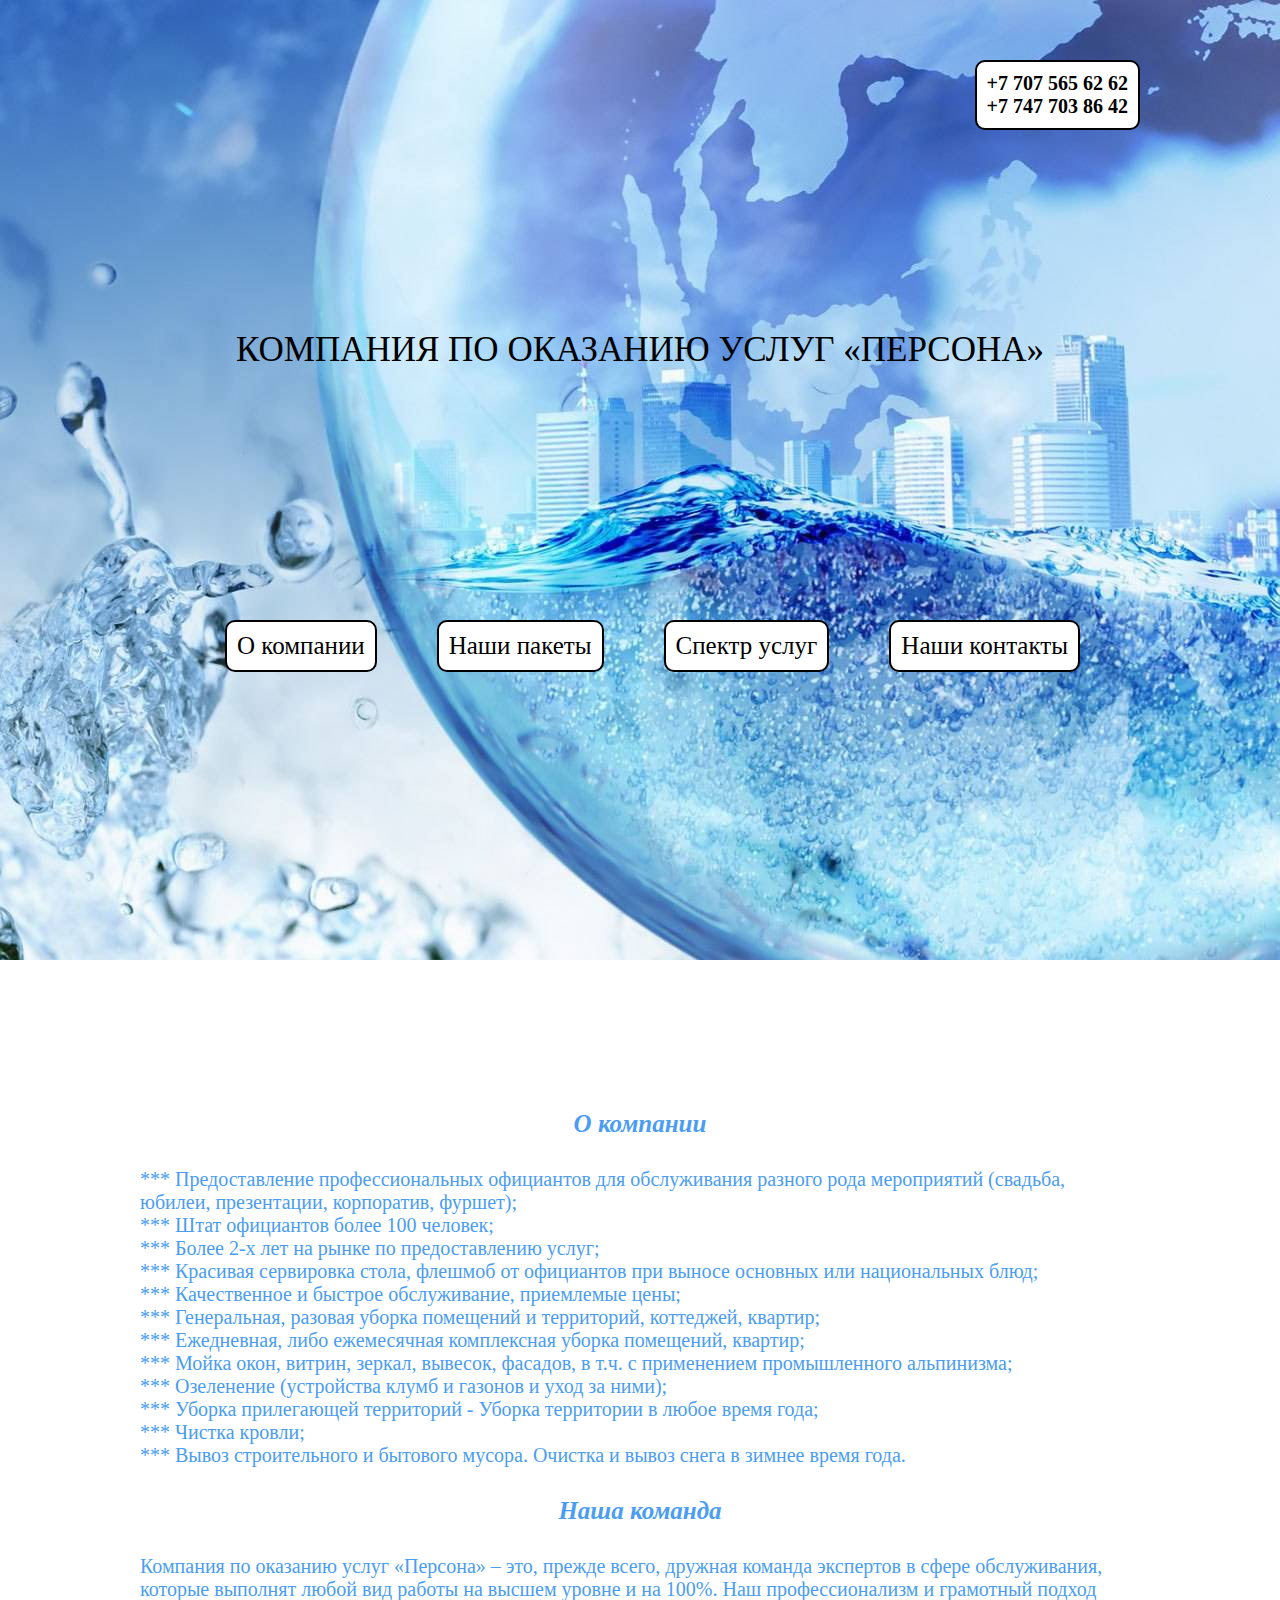
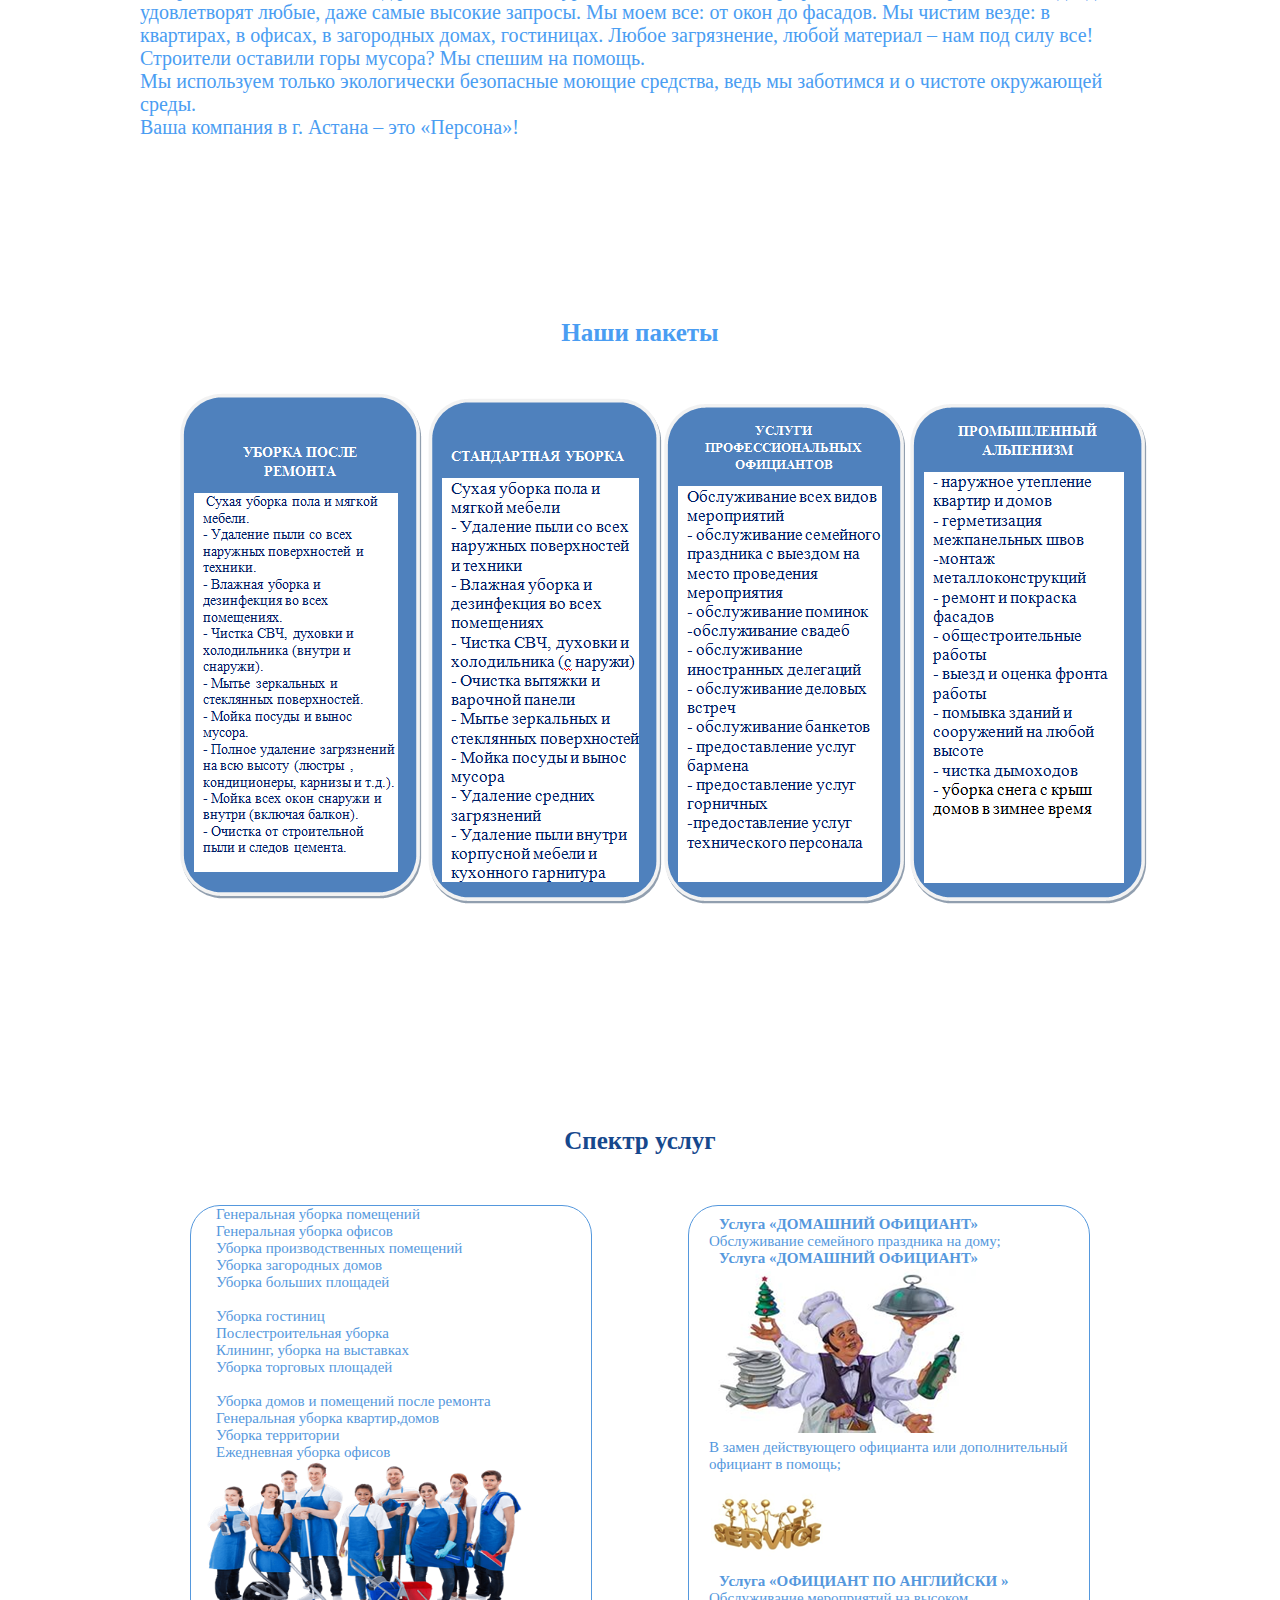
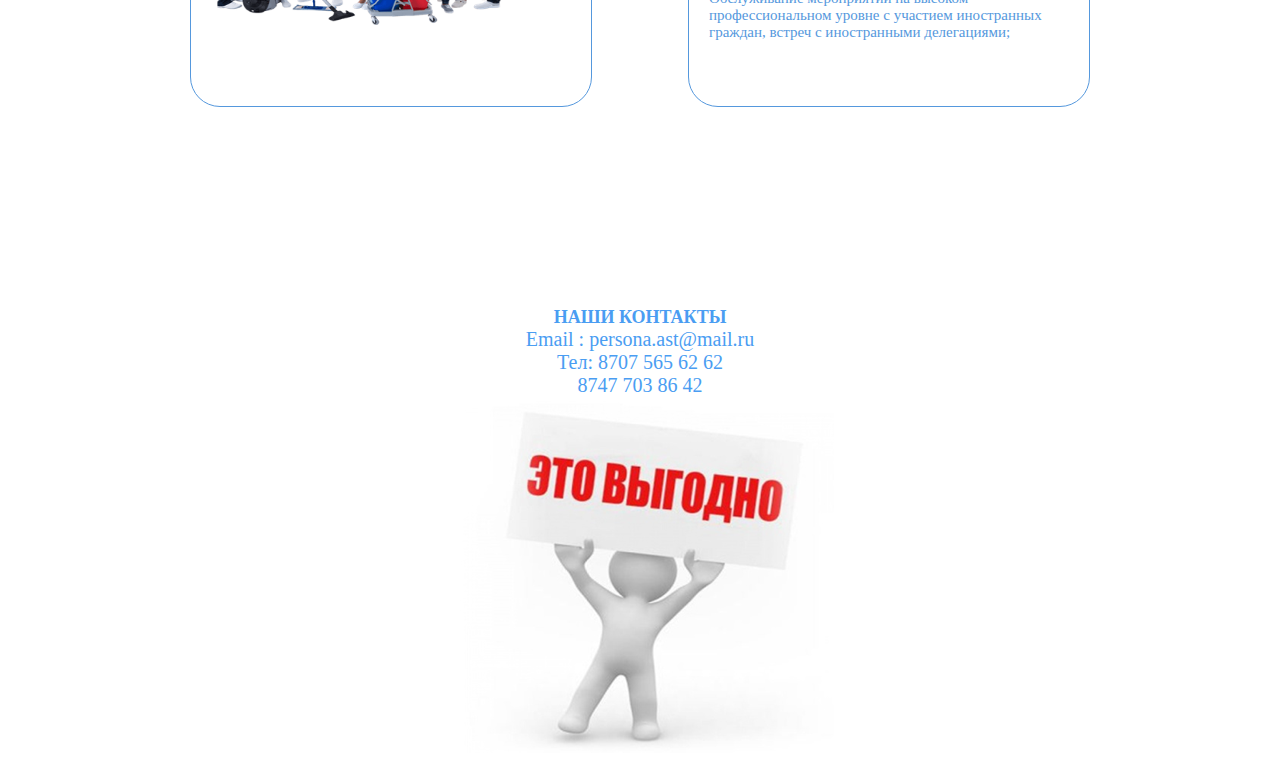
<file: index.html>
﻿<!DOCTYPE html>
<html lang="en"> 
<head>
	<meta charset="UTF-8">
	<meta name="description" content="КОМПАНИЯ ПО ОКАЗАНИЮ УСЛУГ «ПЕРСОНА»">
	<meta name="keywords" content="Персона, уборка, клининг">
	<title>ПЕРСОНА</title>
	<link rel="stylesheet" href="css/style.css">
</head>
<body>
	<div class="wrapper1" id="home22">
		<div class="header">
			<div class="content">
				<div class="num">
					<h2>+7 707 565 62 62</h2>
					<h2>+7 747 703 86 42</h2>
				</div>
				<div class="center">
					<p>КОМПАНИЯ ПО ОКАЗАНИЮ УСЛУГ «ПЕРСОНА»</p>
				</div>
				<div class="but">
					<div class="ssilka">
						<a href="#about">О компании</a>
					</div>
					<div class="ssilka">
						<a href="#paket">Наши пакеты</a>
					</div>
					<div class="ssilka">
						<a href="#service">Спектр услуг</a>
					</div>
					<div class="ssilka">
						<a href="#contacts">Наши контакты</a>
					</div>
				</div>
			</div>
		</div>
		
	</div>
		<div class="block wrapper " id="about" >

		<div class="text " >
			<h2>О компании</h2>
			<p>*** Предоставление профессиональных официантов для обслуживания разного рода мероприятий (свадьба, юбилеи, презентации, корпоратив, фуршет); <br>
*** Штат официантов более 100 человек; <br>
*** Более 2-х лет на рынке по предоставлению услуг;<br>
*** Красивая сервировка стола, флешмоб от официантов при выносе основных или национальных блюд; <br>
*** Качественное и быстрое обслуживание, приемлемые цены;<br>
*** Генеральная, разовая уборка помещений и территорий, коттеджей, квартир;<br> 
*** Ежедневная, либо ежемесячная комплексная уборка помещений, квартир;<br>
*** Мойка окон, витрин, зеркал, вывесок, фасадов, в т.ч. с применением промышленного альпинизма;<br>
 *** Озеленение (устройства клумб и газонов и уход за ними); <br>
*** Уборка прилегающей территорий - Уборка территории в любое время года;<br>
*** Чистка кровли; <br>
*** Вывоз строительного и бытового мусора. Очистка и вывоз снега в зимнее время года.<br>
</p>
		</div>
		<div class="text ">
			<h2>Наша команда</h2>
			<p>     Компания по оказанию услуг «Персона» – это, прежде всего, дружная команда экспертов  в сфере обслуживания, которые выполнят любой вид работы на высшем уровне и на 100%. Наш профессионализм и грамотный подход удовлетворят любые, даже самые высокие запросы.
Мы моем все: от окон до фасадов. Мы чистим везде: в квартирах, в офисах, в загородных домах, гостиницах. Любое загрязнение, любой материал – нам под силу все! Строители оставили горы мусора? Мы спешим на помощь.<br>
Мы используем только экологически безопасные моющие средства, ведь мы заботимся и о чистоте окружающей среды.<br>
Ваша компания  в г. Астана – это «Персона»!

</p>
		
		</div>
	</div>
	<div class="paket wrapper" id="paket">
		<h2>Наши пакеты</h2>
		<div class="img1"><img src="img/9,1 лист.png" alt=""></div>
	</div>

	<div class="services wrapper" id="service">
		<h2>Спектр услуг</h2>
		<div class="border">
			<div class="uborka">
				<p> 
					Генеральная уборка помещений<br>
					Генеральная уборка офисов<br>
					Уборка производственных помещений<br>
					Уборка загородных домов<br>
					Уборка больших площадей<br>
					<br>
					Уборка гостиниц<br>
					Послестроительная уборка<br>
					Клининг, уборка на выставках<br>
					Уборка торговых площадей<br>
					 <br>
					Уборка домов и помещений после ремонта<br>
					Генеральная уборка квартир,домов<br>
					Уборка территории<br>
					Ежедневная уборка офисов <br>
				</p>
				<img src="img/uborka.png" width="330" height="175" alt="">
			</div>
			<div class="home">
				<div class="home1">
					<h4>Услуга «ДОМАШНИЙ ОФИЦИАНТ»</h4>
					<p>Обслуживание  семейного праздника на дому;</p>
					<h4>Услуга «ДОМАШНИЙ ОФИЦИАНТ»</h4>
					<img src="img/01.png" alt="home">
					<p>В замен действующего официанта или дополнительный официант в помощь;</p>
					<img src="img/service.png" alt="service">
					<h4>Услуга «ОФИЦИАНТ ПО АНГЛИЙСКИ »</h4>
					<p>Обслуживание мероприятий на высоком профессиональном уровне с участием  иностранных  граждан, встреч с иностранными делегациями;</p>
				</div>
			</div>
		</div>
	</div>
	<div class="nash_contact wrapper" id="contacts">
		<h2>НАШИ КОНТАКТЫ</h2>
		<p>Email : persona.ast@mail.ru <br>
			Тел: 8707 565 62 62  <br>
			8747 703 86 42<br>
		</p>
		<center><img src="img/vigodna.png" alt=""></center>
	</div>
	<div class="top">
		<a href="#home22"><img src="img/top.png"  width="100" alt="#"></a>
	</div>
</body>
</html>
</file>
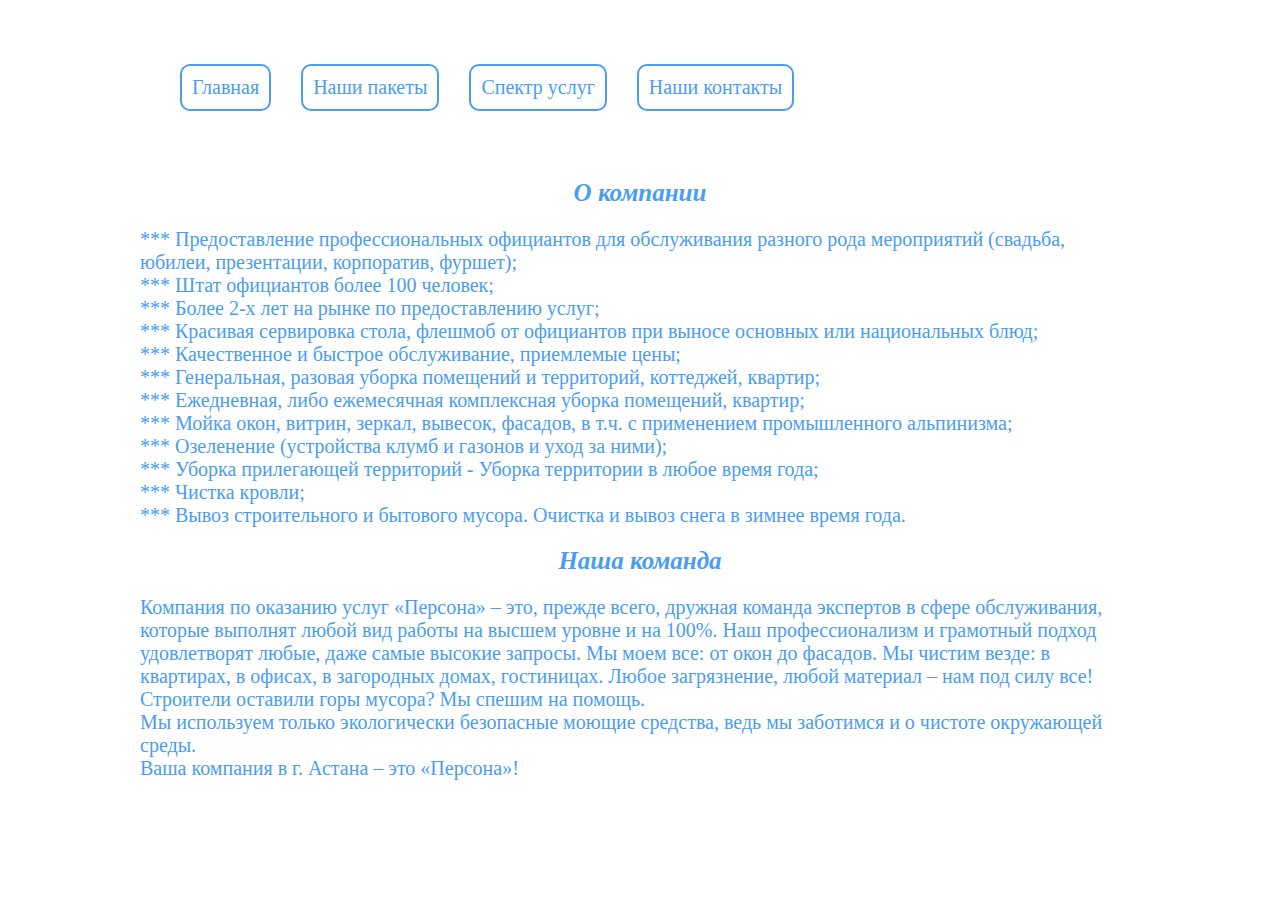
<file: html/about.html>
<!DOCTYPE html>
<html lang="en">
<head>
	<meta charset="UTF-8">
	<title>О компании</title>
	<link rel="stylesheet" href="css/title.css">
</head>
<body>
	<div class="wrapper">
		<div class="menu ">
			<nav>
				<ul>
					<li><a href="../index.html">Главная</a></li>
					<li><a href="paket.html">Наши пакеты</a></li>
					<li><a href="service.html">Спектр услуг</a></li>
					<li><a href="contact.html">Наши контакты</a></li>
				</ul>
			</nav>
		</div>			
	</div>
	<div class="block wrapper " >
		<div class="text ">
			<h2>О компании</h2>
			<p>*** Предоставление профессиональных официантов для обслуживания разного рода мероприятий (свадьба, юбилеи, презентации, корпоратив, фуршет); <br>
*** Штат официантов более 100 человек; <br>
*** Более 2-х лет на рынке по предоставлению услуг;<br>
*** Красивая сервировка стола, флешмоб от официантов при выносе основных или национальных блюд; <br>
*** Качественное и быстрое обслуживание, приемлемые цены;<br>
*** Генеральная, разовая уборка помещений и территорий, коттеджей, квартир;<br> 
*** Ежедневная, либо ежемесячная комплексная уборка помещений, квартир;<br>
*** Мойка окон, витрин, зеркал, вывесок, фасадов, в т.ч. с применением промышленного альпинизма;<br>
 *** Озеленение (устройства клумб и газонов и уход за ними); <br>
*** Уборка прилегающей территорий - Уборка территории в любое время года;<br>
*** Чистка кровли; <br>
*** Вывоз строительного и бытового мусора. Очистка и вывоз снега в зимнее время года.<br>
</p>
		</div>
		<div class="text ">
			<h2>Наша команда</h2>
			<p>     Компания по оказанию услуг «Персона» – это, прежде всего, дружная команда экспертов  в сфере обслуживания, которые выполнят любой вид работы на высшем уровне и на 100%. Наш профессионализм и грамотный подход удовлетворят любые, даже самые высокие запросы.
Мы моем все: от окон до фасадов. Мы чистим везде: в квартирах, в офисах, в загородных домах, гостиницах. Любое загрязнение, любой материал – нам под силу все! Строители оставили горы мусора? Мы спешим на помощь.<br>
Мы используем только экологически безопасные моющие средства, ведь мы заботимся и о чистоте окружающей среды.<br>
Ваша компания  в г. Астана – это «Персона»!

</p>
		</div>
	</div>
</body>
</html>
</file>
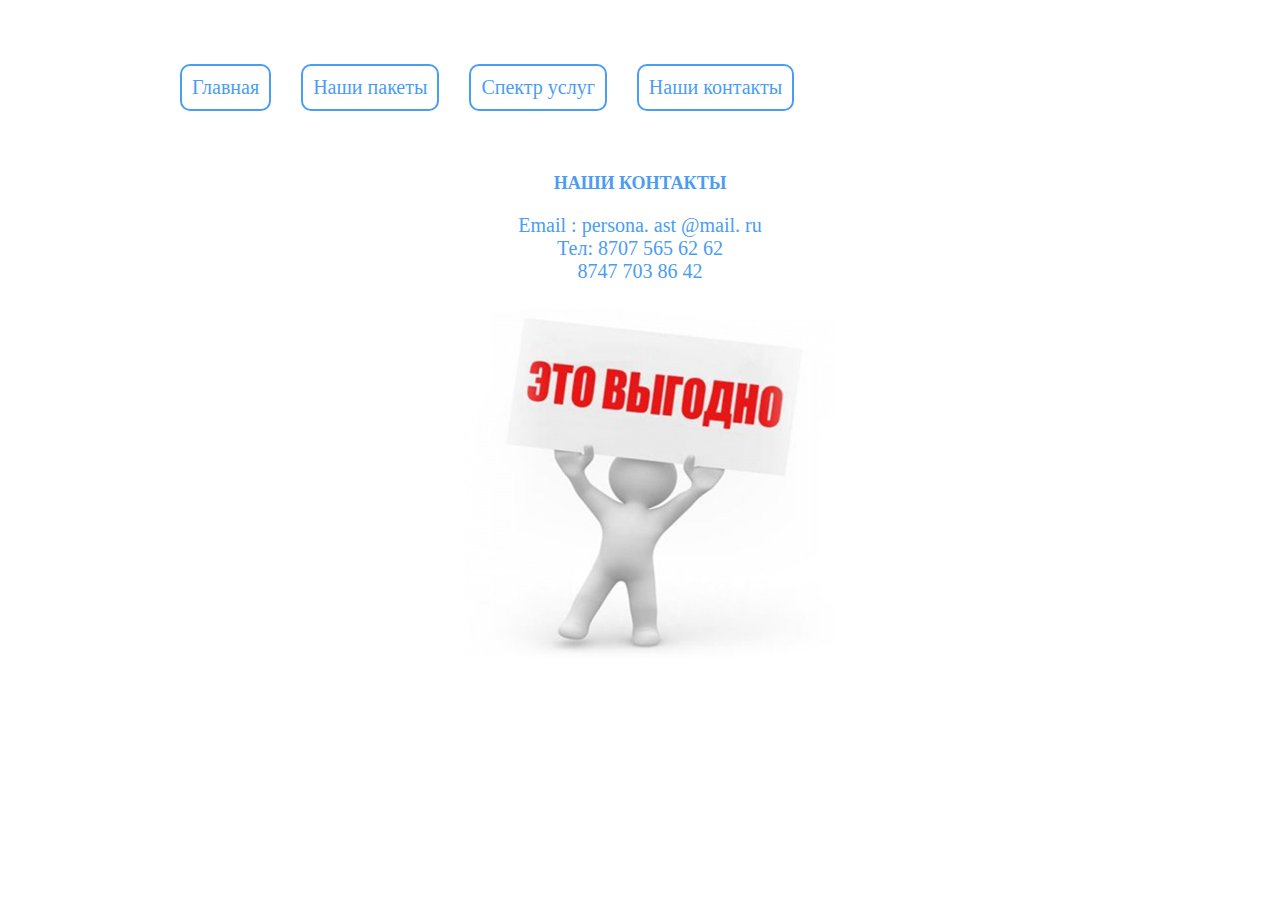
<file: html/contact.html>
<!DOCTYPE html>
<html lang="en">
<head>
	<meta charset="UTF-8">
	<title>Наши контакты</title>
	<link rel="stylesheet" href="css/title.css">
</head>
<body>
	<div class="wrapper">
		<div class="menu">
			<nav>
				<ul>
					<li><a href="../index.html">Главная</a></li>
					<li><a href="paket.html">Наши пакеты</a></li>
					<li><a href="service.html">Спектр услуг</a></li>
					<li><a href="contact.html">Наши контакты</a></li>
				</ul>
			</nav>
		</div>
		<div class="nash_contact wrapper">
			<h2>НАШИ КОНТАКТЫ</h2>
			<p>Email : persona. ast @mail. ru <br>
				Тел: 8707 565 62 62  <br>
				8747 703 86 42<br>
			</p>
			<center><img src="../img/vigodna.png" alt=""></center>
		</div>
	</div>
</body>
</html>
</file>
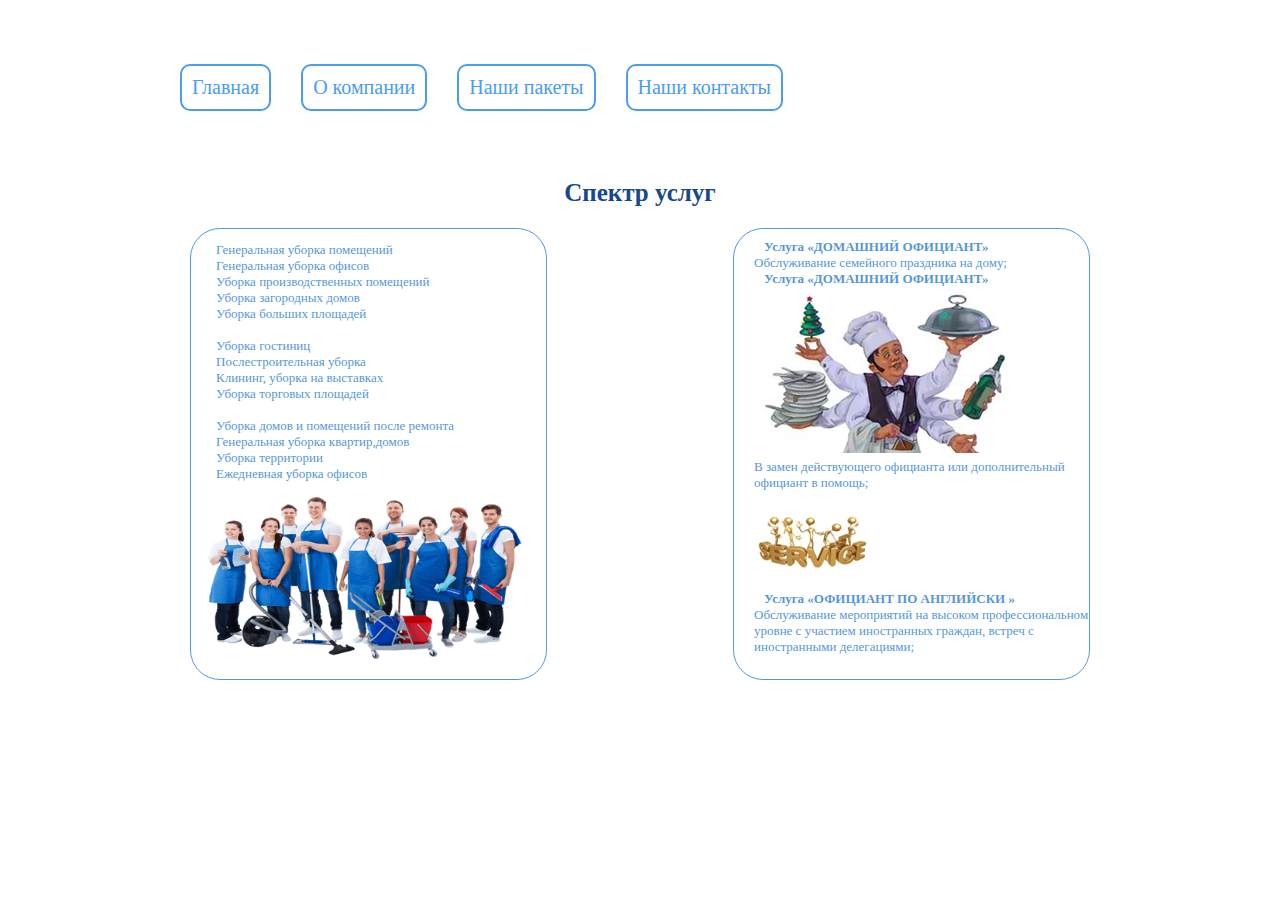
<file: html/service.html>
<!DOCTYPE html>
<html lang="en">
<head>
	<meta charset="UTF-8">
	<title>Спектр услуг</title>
	<link rel="stylesheet" href="css/title.css">
</head>
<body>
	<div class="wrapper">
		<div class="menu">
			<nav>
				<ul>
					<li><a href="../index.html">Главная</a></li>
					<li><a href="about.html">О компании</a></li>
					<li><a href="paket.html">Наши пакеты</a></li>
					<li><a href="contact.html">Наши контакты</a></li>
				</ul>
			</nav>
		</div>
		
	</div>
	<div class="services wrapper">
		<h2>Спектр услуг</h2>
		<div class="border">
			<div class="uborka">
				<p>	
					Генеральная уборка помещений<br>
					Генеральная уборка офисов<br>
					Уборка производственных помещений<br>
					Уборка загородных домов<br>
					Уборка больших площадей<br>
					 <br>
					Уборка гостиниц<br>
					Послестроительная уборка<br>
					Клининг, уборка на выставках<br>
					Уборка торговых площадей<br>
					 <br>
					Уборка домов и помещений после ремонта<br>
					Генеральная уборка квартир,домов<br>
					Уборка территории<br>
					Ежедневная уборка офисов <br>
				</p>
				<img src="../img/uborka.png" width="330" height="175" alt="">
			</div>
			<div class="home">
				<div class="home1">
					<h4>Услуга «ДОМАШНИЙ ОФИЦИАНТ»</h4>
					<p>Обслуживание  семейного праздника на дому;</p>
					<h4>Услуга «ДОМАШНИЙ ОФИЦИАНТ»</h4>
					<img src="../img/01.png" alt="home">
					<p>В замен действующего официанта или дополнительный официант в помощь;</p>
					<img src="../img/service.png" alt="service">
					<h4>Услуга «ОФИЦИАНТ ПО АНГЛИЙСКИ »</h4>
					<p>Обслуживание мероприятий на высоком профессиональном уровне с участием  иностранных  граждан, встреч с иностранными делегациями;</p>
				</div>
			</div>
		</div>
	</div>
</body>
</html>
</file>
<file: css/style.css>
body, a, p, h1, h2, h3, h4, h5, h6{
	margin: 0;
	padding: 0;
}
.header{
	width: 100%;
	height: 960px;
	background-image: url(../img/gorod.jpg) ;
	background-position: top center;
}
.content{
	width: 1000px;
	margin: 0 auto;
}
.num{
	float: right;
	margin-top: 60px;
	border: 2px solid #000;
	padding: 10px;
	border-radius: 10px;
	background-color: #fff;
}
.num h2{
	font-size: 20px;
}

.but{
	float: right;
	margin-top: 250px;
}
.ssilka{
	float: left;
	font-size: 25px;
	border: 2px solid #000;
	padding: 10px;
	border-radius: 10px;
	background-color: #fff;
	margin-right: 60px;
}
.ssilka a{
	text-decoration: none;
	color: #000;

}

.center p{
	text-align: center;
	font-size: 35px;
	color: #000;
	margin: 0;
	clear: both;
	padding-top: 200px;
	font-style: bold;
}
.wrapper{
	width: 1000px;
	margin: 0 auto;
}

.menu{
	float: right;
	margin-top: 40px;
	position: absolute;
}
.menu li{
	float: left;
	margin-right: 30px;
	font-size: 20px;
	border: 2px solid #4a9df2;
	border-radius: 10px;
	padding: 10px; 
	list-style-type: none;
}
.menu a{
	color: #4a9df2;
	text-decoration: none;
}
.menu li:hover{
	background-color: #cccccc;
}
.menu a:hover{
	color: #1f466e;
}
.mnu{
	padding-top: 20px;
}
.block{
	padding-top: 150px; 
}
.text h2{
	text-align: center;
	font-style: italic;
	font-size: 25px;
	color: #4a9df2;
	margin-bottom: 30px;
}
.text p{
	color: #4a9df2;
	font-size: 20px;
	color: #4a9df2;
	margin-bottom: 30px;
}
.paket{
	padding-top: 150px;

}
.paket h2{
	text-align: center;
	color:  #4a9df2;
	font-size: 25px;
	font-style: bold;
}

.services{
	padding-top: 150px;
}
.services h2{
	text-align: center;
	font-size: 25px;
	color: #16488d;
	margin-bottom: 50px;
}
.border{
	margin-top: 40px;
	margin: 0;
}
.border .home{
	margin-right: 50px;
}
.border .uborka{
	margin-left: 50px;
}
.uborka{
	width: 400px;
	height: 500px;
	border-radius: 30px;
	border: 1px solid #5598dd;;
	float: left;
	color: #5598dd;
}
.uborka p{
	font-size: 15px;
	margin-left: 25px;
	color: #5598dd;

}
.uborka img{
	margin-left: 15px;
}
.home{
	width: 400px;
	height: 500px;
	border-radius: 30px;
	border: 1px solid #5598dd;;
	float: right;
	color: #5598dd;
	margin-bottom: 200px;
}
.home1{
	margin-top: 10px;
	margin-left: 20px;
}
.home h4{
	font-size: 15px;
	margin: 0;
	margin-left: 10px;
}
.home p{
	margin: 0;
	font-size: 15px;
}
.nash_contact h2{
	clear: both;
	text-align: center;
	color: #4a9df2;
	font-size: 18px;
}
.nash_contact p{
	text-align: center;
	color: #4a9df2;
	font-size: 20px;
}
.top{
	position: fixed;
}
</file>
<file: html/css/title.css>
.wrapper{
	width: 1000px;
	margin: 0 auto;
}

.menu{
	float: right;
	margin-top: 40px;
	position: absolute;
}
.menu li{
	float: left;
	margin-right: 30px;
	font-size: 20px;
	border: 2px solid #4a9df2;
	border-radius: 10px;
	padding: 10px; 
	list-style-type: none;
}
.menu a{
	color: #4a9df2;
	text-decoration: none;
}
.menu li:hover{
	background-color: #cccccc;
}
.menu a:hover{
	color: #1f466e;
}
.mnu{
	padding-top: 20px;
}
.block{
	padding-top: 150px;
}
.text h2{
	text-align: center;
	font-style: italic;
	font-size: 25px;
	color: #4a9df2;
}
.text p{
	color: #4a9df2;
	font-size: 20px;
}
.paket{
	padding-top: 150px;

}
.paket h2{
	text-align: center;
	color:  #4a9df2;
	font-size: 25px;
	font-style: bold;
	margin-bottom: 50px;
}

.services{
	padding-top: 150px;
}
.services h2{
	text-align: center;
	font-size: 25px;
	color: #16488d;
}
.border{
	margin-top: 40px;
	margin: 0;
}
.border .home{
	margin-right: 50px;
}
.border .uborka{
	margin-left: 50px;
}
.uborka{
	width: 355px;
	height: 450px;
	border-radius: 30px;
	border: 1px solid #5598dd;;
	float: left;
	color: #5598dd;
}
.uborka p{
	font-size: 13px;
	margin-left: 25px;
	color: #5598dd;

}
.uborka img{
	margin-left: 15px;
}
.home{
	width: 355px;
	height: 450px;
	border-radius: 30px;
	border: 1px solid #5598dd;;
	float: right;
	color: #5598dd;
}
.home1{
	margin-top: 10px;
	margin-left: 20px;
}
.home h4{
	font-size: 13px;
	margin: 0;
	margin-left: 10px;
}
.home p{
	margin: 0;
	font-size: 13px;
}
.nash_contact{
	padding-top: 150px;
}
.nash_contact h2{
	clear: both;
	text-align: center;
	color: #4a9df2;
	font-size: 18px;
}
.nash_contact p{
	text-align: center;
	color: #4a9df2;
	font-size: 20px;
}
</file>
